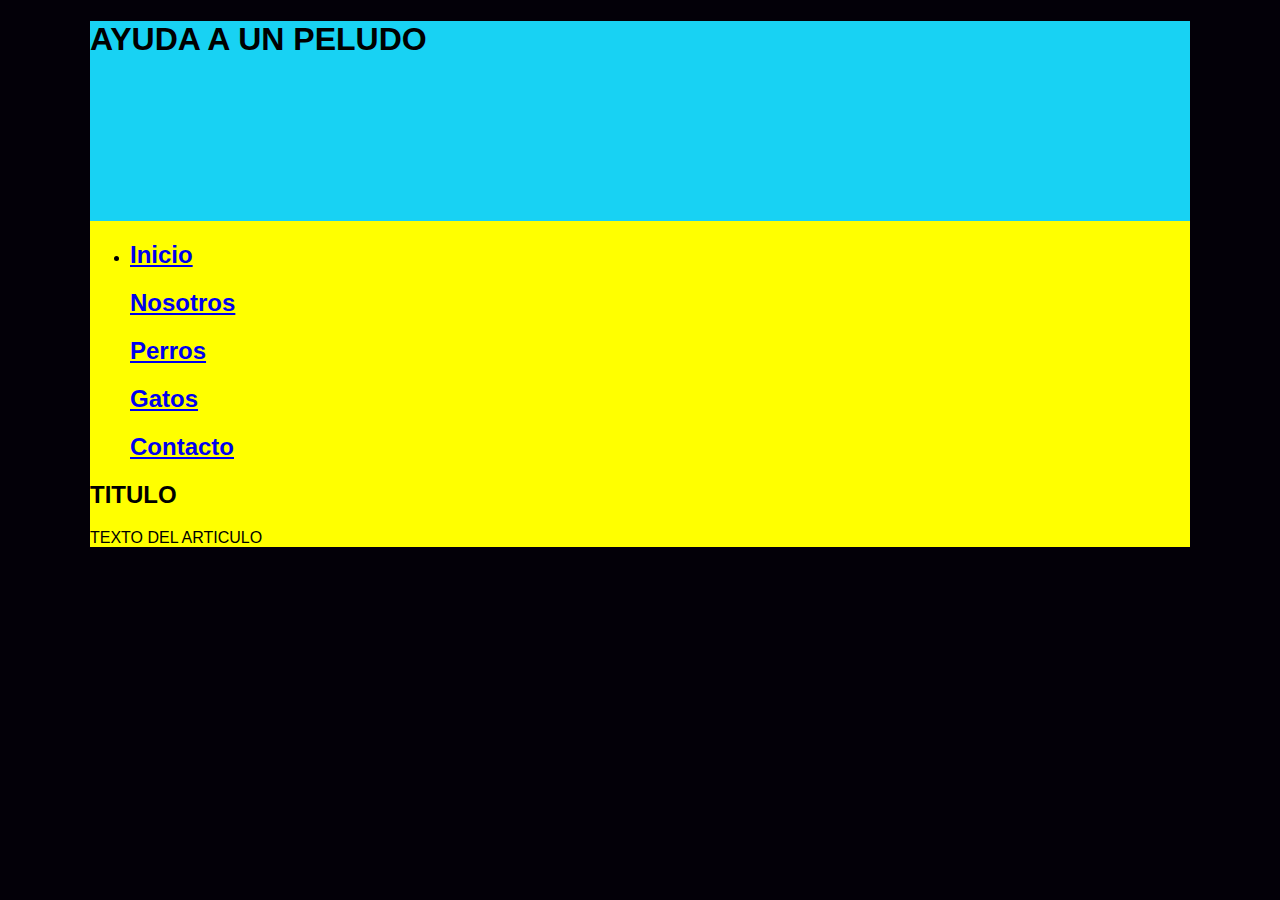
<file: index.html>
<!DOCTYPE html>
<html>
<head>

<meta charset="utf-8"/>
<title> AYUDA A UN PELUDO</title>
<link rel="stylesheet" href="estilo.css"/>

</head>
<body>
    
    <div class="cajas">
        <header>

            <h1>AYUDA A UN PELUDO</h1>

        </header>
        <nav>
            <ul>
                <li>
                
                <a href="principal.html"><h2>Inicio</h2></a>
                <a href="nosotros.html"><h2>Nosotros</h2></a>
                <a href="perros.html"><h2>Perros</h2></a>
                <a href="gatos.html"><h2>Gatos</h2></a>
                <a href="contacto.html"><h2>Contacto</h2></a>

                </li>


            </ul>


        </nav>
        <section id="contenido">
            <article class="article">
                <h2>TITULO</h2>
                <p>TEXTO DEL ARTICULO</p>

            </article>


        </section>
    



    </div>




</body>

</html>
</file>
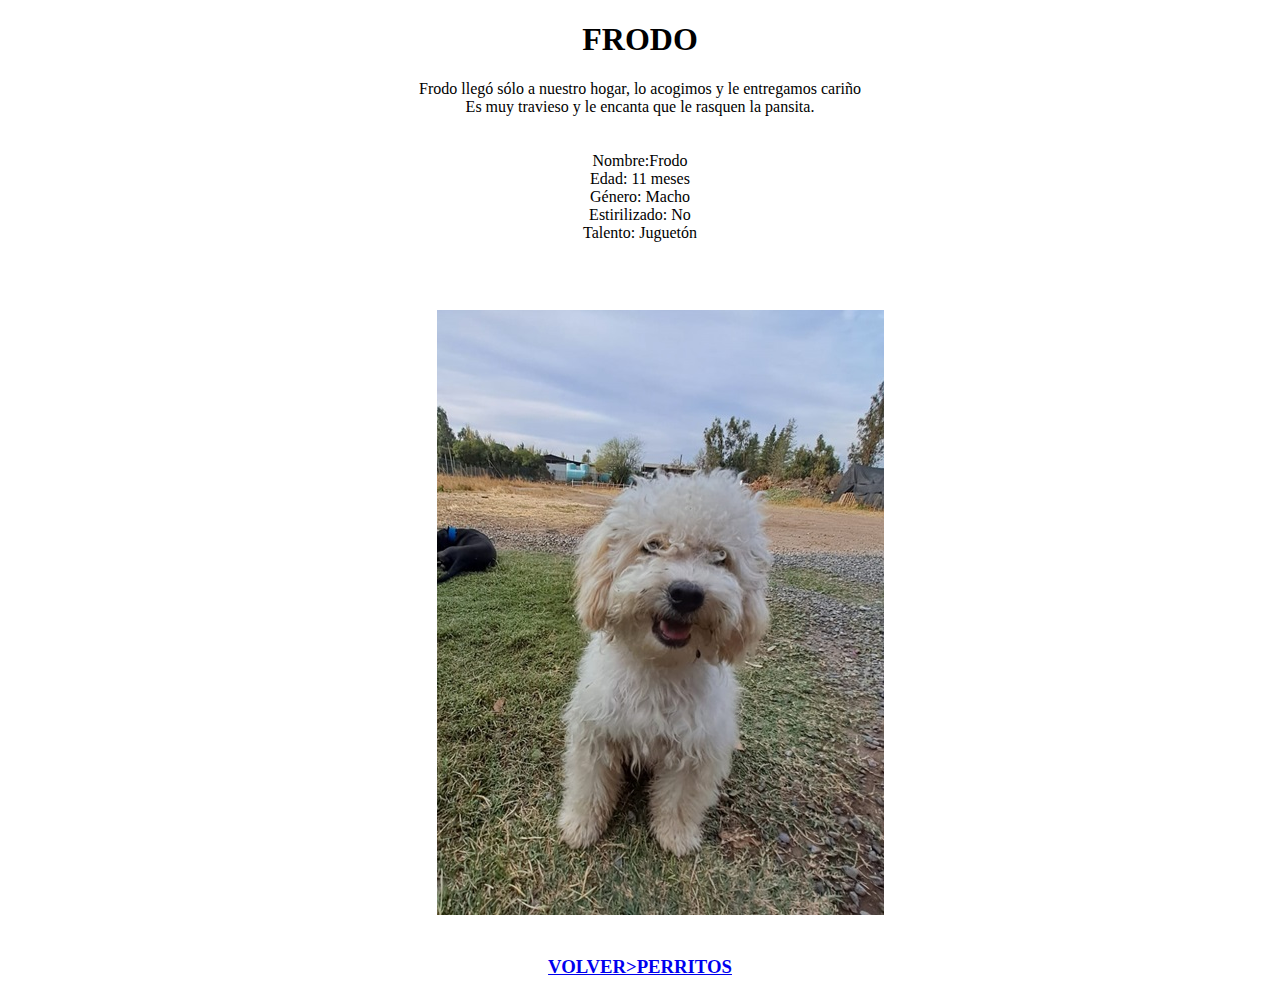
<file: frodo.html>
<!DOCTYPE html>
<html>
    <head>
        <meta charset="utf-8">
        <title>FRODO</title>
    </head>
<body>
    <p>
        <center><h1>FRODO</h1>
            Frodo llegó s&oacute;lo a nuestro hogar, lo acogimos y le entregamos cariño<br>
            Es muy travieso y le encanta que le rasquen la pansita.
            <br>
            <br>
            <br>

            <li>Nombre:Frodo</li>
            <li>Edad: 11 meses</li>
            <li>G&eacute;nero: Macho</li>
            <li>Estirilizado: No</li>
            <li>Talento: Juguet&oacute;n</li>
            
       </p>
       <br>
       <br>
       <div>
           <header>
               <nav>
                   <ul>
                       <img src="Imagenes/frodo3.jfif" alt="lupita"/>
                       <br>
                       <br>
   
</center>
<center><a href="perros.html"><h3>VOLVER>PERRITOS</h3></a></center>
</file>
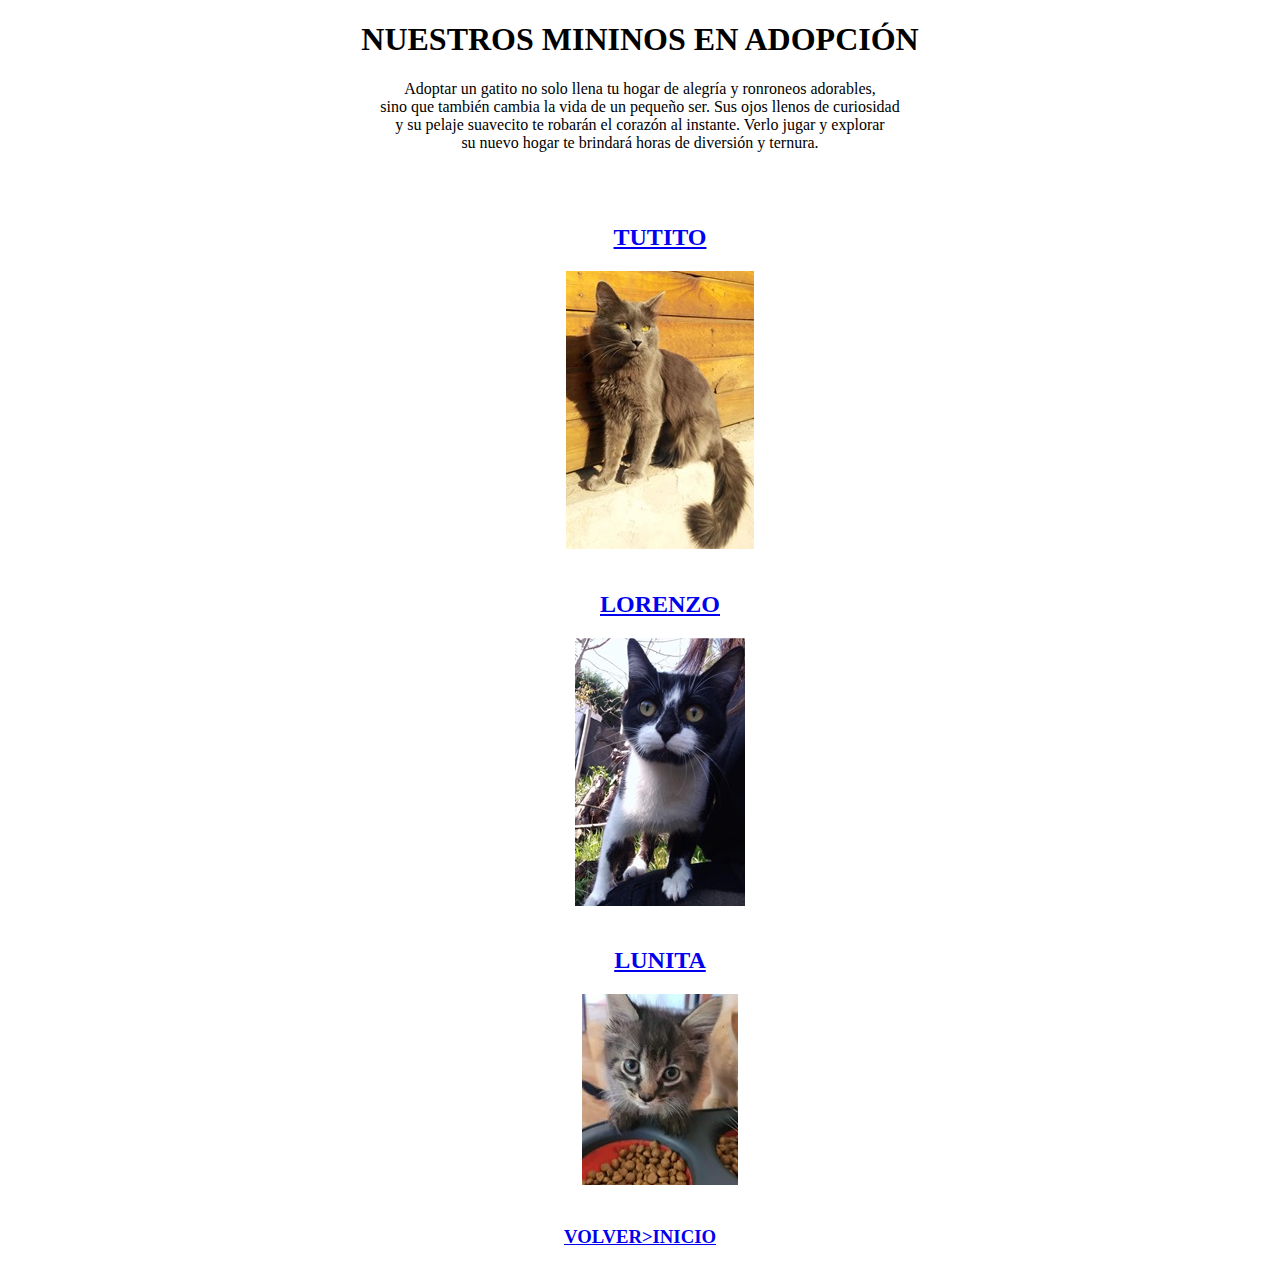
<file: gatos.html>
<!DOCTYPE html>
<html>
    <head>
        <meta charset="utf-8">
        <title>ELLOS TE QUIEREN A TI</title>
    </head>
<body>
    <p>
        <center><h1>NUESTROS MININOS EN ADOPCI&Oacute;N</h1>
            Adoptar un gatito no solo llena tu hogar de alegría y ronroneos adorables, <br>
            sino que también cambia la vida de un pequeño ser. Sus ojos llenos de curiosidad <br>
            y su pelaje suavecito te robarán el corazón al instante. Verlo jugar y explorar <br>
            su nuevo hogar te brindará horas de diversión y ternura. 
       </p>
       <br>
       <br>
       <div>
           <header>
               <nav>
                   <ul>
                       <a href="tutin.html"><h2>TUTITO</h2></a>
                       <img src="Imagenes/tutin2.jfif" alt="tutin2"/>
                       <br>
                       <br>
   
   
                       <a href="lorenzo.html"><h2>LORENZO</h2></a>
                       <img src="Imagenes/lorenzo.jfif" alt="lorenzo"/>
                       <br>
                       <br>

                       <a href="lunita.html"><h2>LUNITA</h2></a>
                       <img src="Imagenes/lunita.jfif" alt="lunita"/>
                       <br>
                       <br>
</center>
<center><a href="principal.html"><h3>VOLVER>INICIO</h3></a></center>
</file>
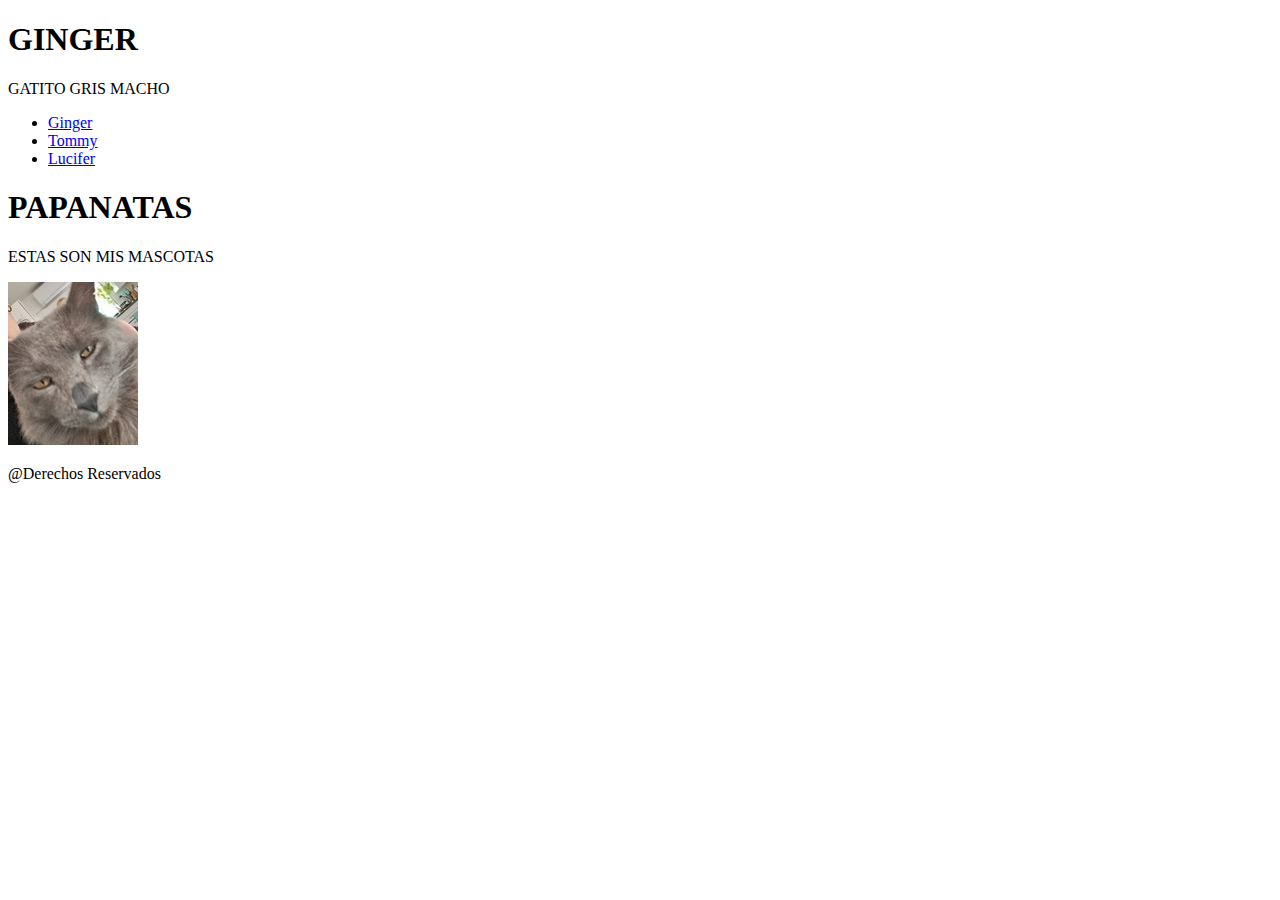
<file: ginger.html>
<!DOCTYPE html>
<html>
    <head>
        <meta charset="utf-8">
        <title>ONG-AYUDA A UN PELUDO</title>
    </head>
<body>
    <p>
    <h1>GINGER</h1>
     GATITO GRIS MACHO</p>
    <div>
        <header>
            <nav>
                <ul>
                    <li><a href="ginger.html">Ginger</a></li>
                    <li><a href="#">Tommy</a></li>
                    <li><a href="#">Lucifer</a></li>
                </ul>


            </nav>

        </header>


    <div>
    <p>
    <h1>PAPANATAS</h1>
     ESTAS SON MIS MASCOTAS</p>
    <img src="Imagenes/imagen1.jpg" alt="imagen1"/>

    </div>
    <footer>
        <div>
            <p>@Derechos Reservados</p>
        </div>
    </footer>
    </body>

</html>
</file>
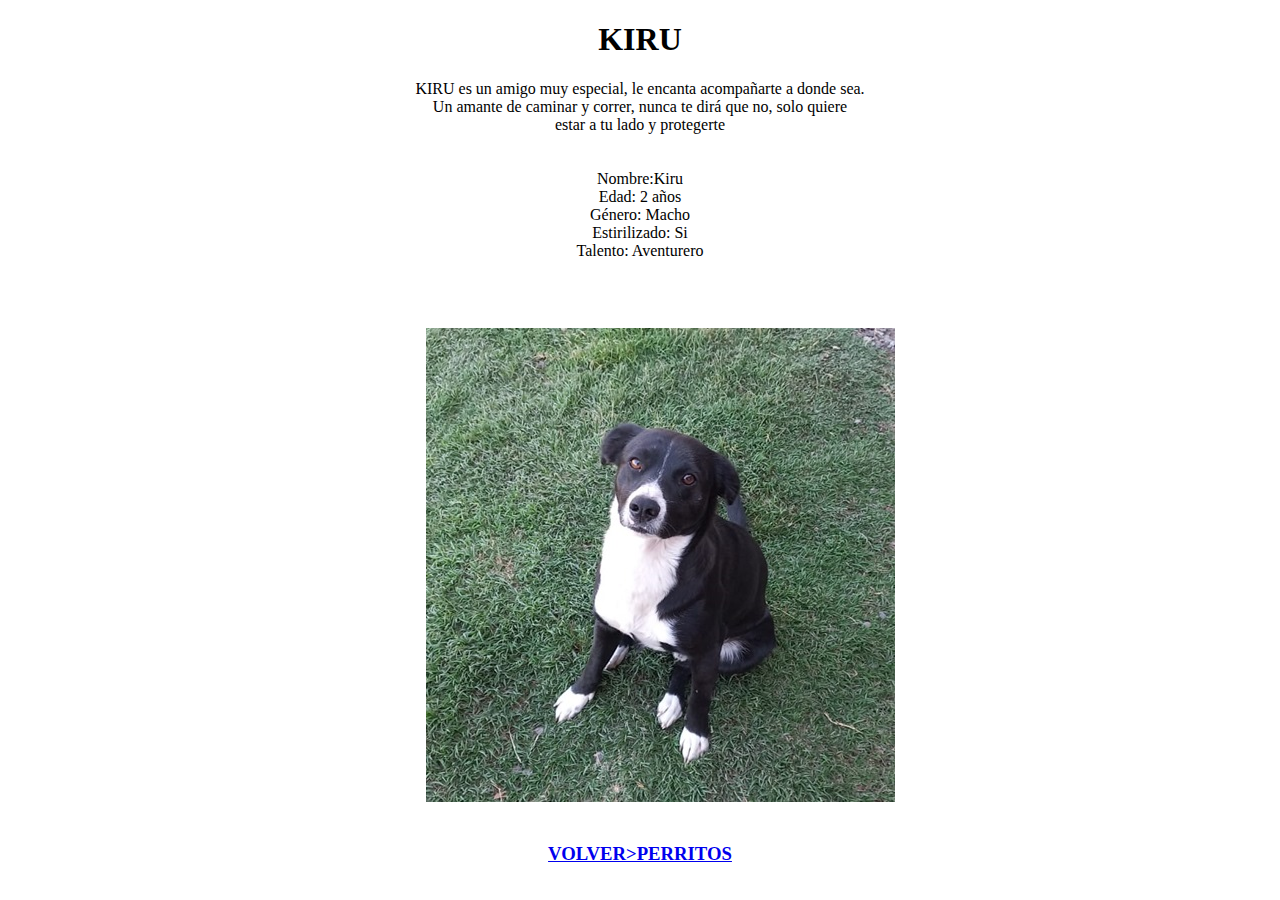
<file: kiru.html>
<!DOCTYPE html>
<html>
    <head>
        <meta charset="utf-8">
        <title>KIRU</title>
    </head>
<body>
    <p>
        <center><h1>KIRU</h1>
            KIRU es un amigo muy especial, le encanta acompañarte a donde sea.<br>
            Un amante de caminar y correr, nunca te dirá que no, solo quiere <br>
            estar a tu lado y protegerte
            <br>
            <br>
            <br>

            <li>Nombre:Kiru</li>
            <li>Edad: 2 años</li>
            <li>G&eacute;nero: Macho</li>
            <li>Estirilizado: Si</li>
            <li>Talento: Aventurero</li>
            
       </p>
       <br>
       <br>
       <div>
           <header>
               <nav>
                   <ul>
                       <img src="Imagenes/kiru2.jfif" alt="kiru"/>
                       <br>
                       <br>
   
</center>
<center><a href="perros.html"><h3>VOLVER>PERRITOS</h3></a></center>
</file>
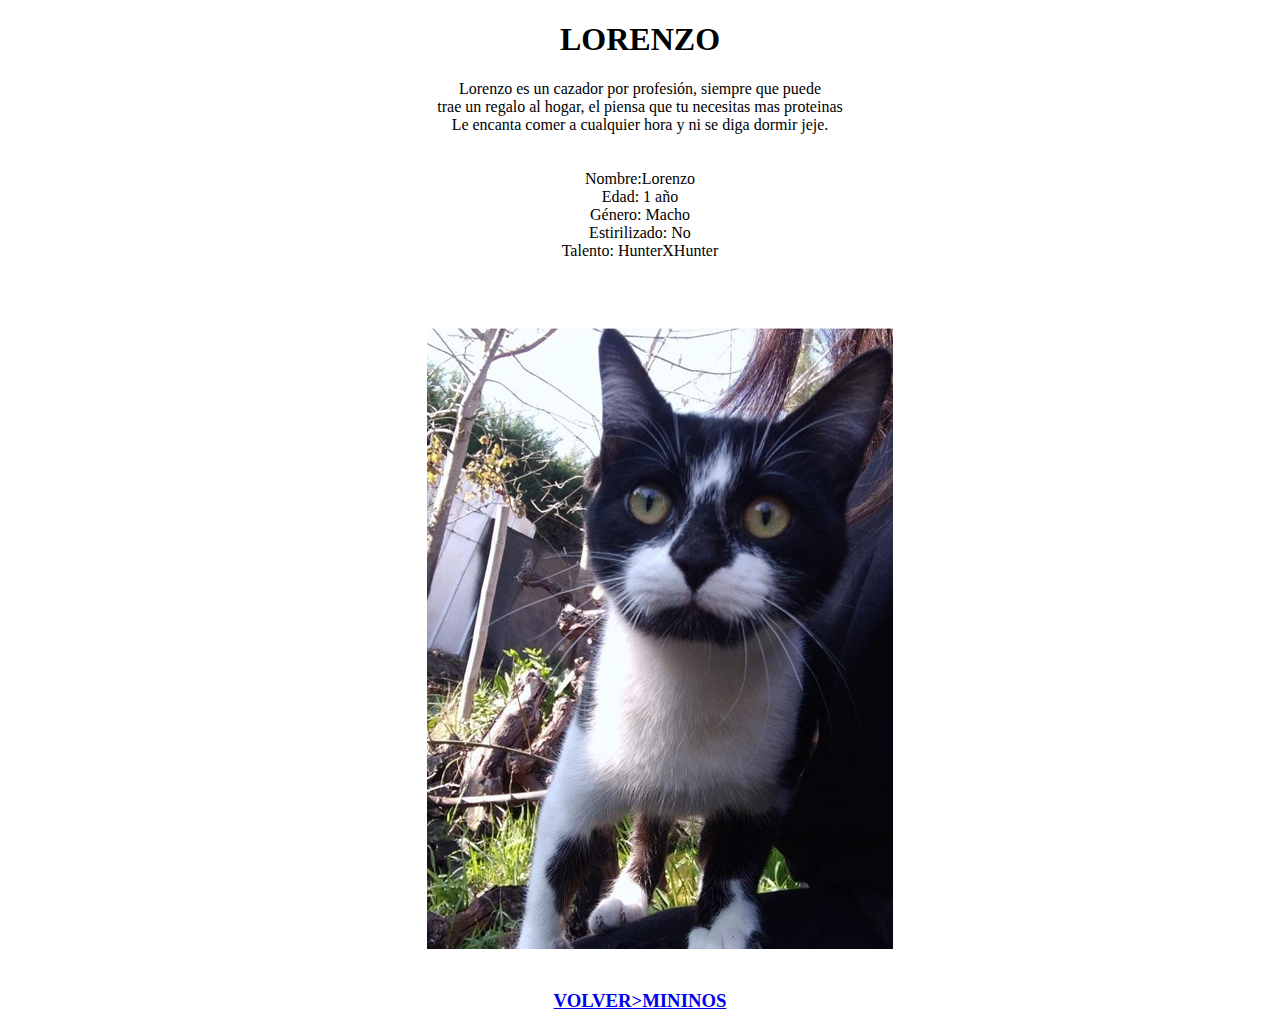
<file: lorenzo.html>
<!DOCTYPE html>
<html>
    <head>
        <meta charset="utf-8">
        <title>LORENZO</title>
    </head>
<body>
    <p>
        <center><h1>LORENZO</h1>
            Lorenzo es un cazador por profesi&oacute;n, siempre que puede <br>
            trae un regalo al hogar, el piensa que tu necesitas mas proteinas <br>
            Le encanta comer a cualquier hora y ni se diga dormir jeje.
            <br>
            <br>
            <br>

            <li>Nombre:Lorenzo</li>
            <li>Edad: 1 año</li>
            <li>G&eacute;nero: Macho</li>
            <li>Estirilizado: No</li>
            <li>Talento: HunterXHunter</li>
            
       </p>
       <br>
       <br>
       <div>
           <header>
               <nav>
                   <ul>
                       <img src="Imagenes/lorenzo2.jfif" alt="lorenzo"/>
                       <br>
                       <br>
   
</center>
<center><a href="gatos.html"><h3>VOLVER>MININOS</h3></a></center>
</file>
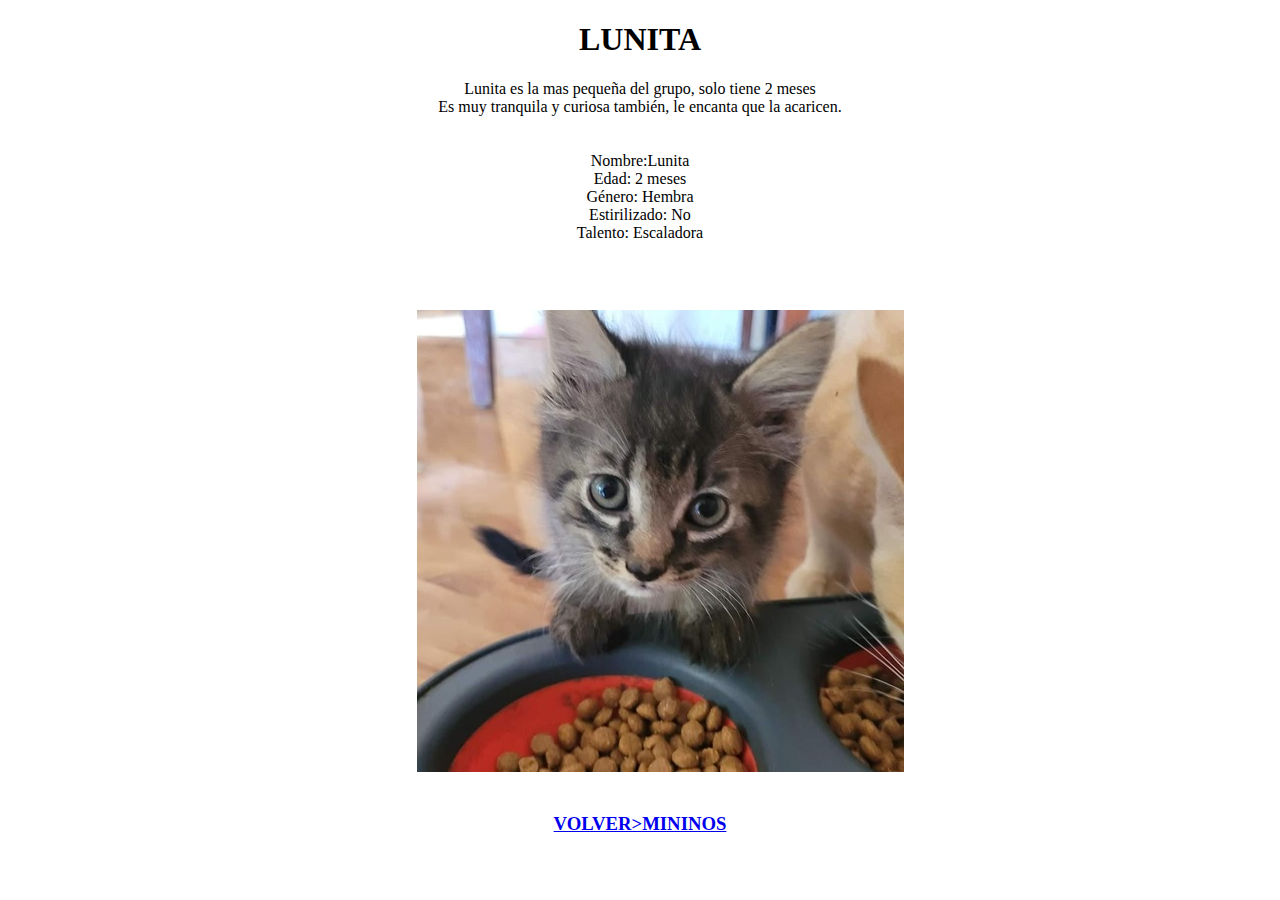
<file: lunita.html>
<!DOCTYPE html>
<html>
    <head>
        <meta charset="utf-8">
        <title>LUNITA</title>
    </head>
<body>
    <p>
        <center><h1>LUNITA</h1>
            Lunita es la mas pequeña del grupo, solo tiene 2 meses <br>
            Es muy tranquila y curiosa tambi&eacute;n, le encanta que la acaricen.
            
            <br>
            <br>
            <br>

            <li>Nombre:Lunita</li>
            <li>Edad: 2 meses</li>
            <li>G&eacute;nero: Hembra</li>
            <li>Estirilizado: No</li>
            <li>Talento: Escaladora</li>
            
       </p>
       <br>
       <br>
       <div>
           <header>
               <nav>
                   <ul>
                       <img src="Imagenes/lunita2.jfif" alt="lunita"/>
                       <br>
                       <br>
   
</center>
<center><a href="gatos.html"><h3>VOLVER>MININOS</h3></a></center>
</file>
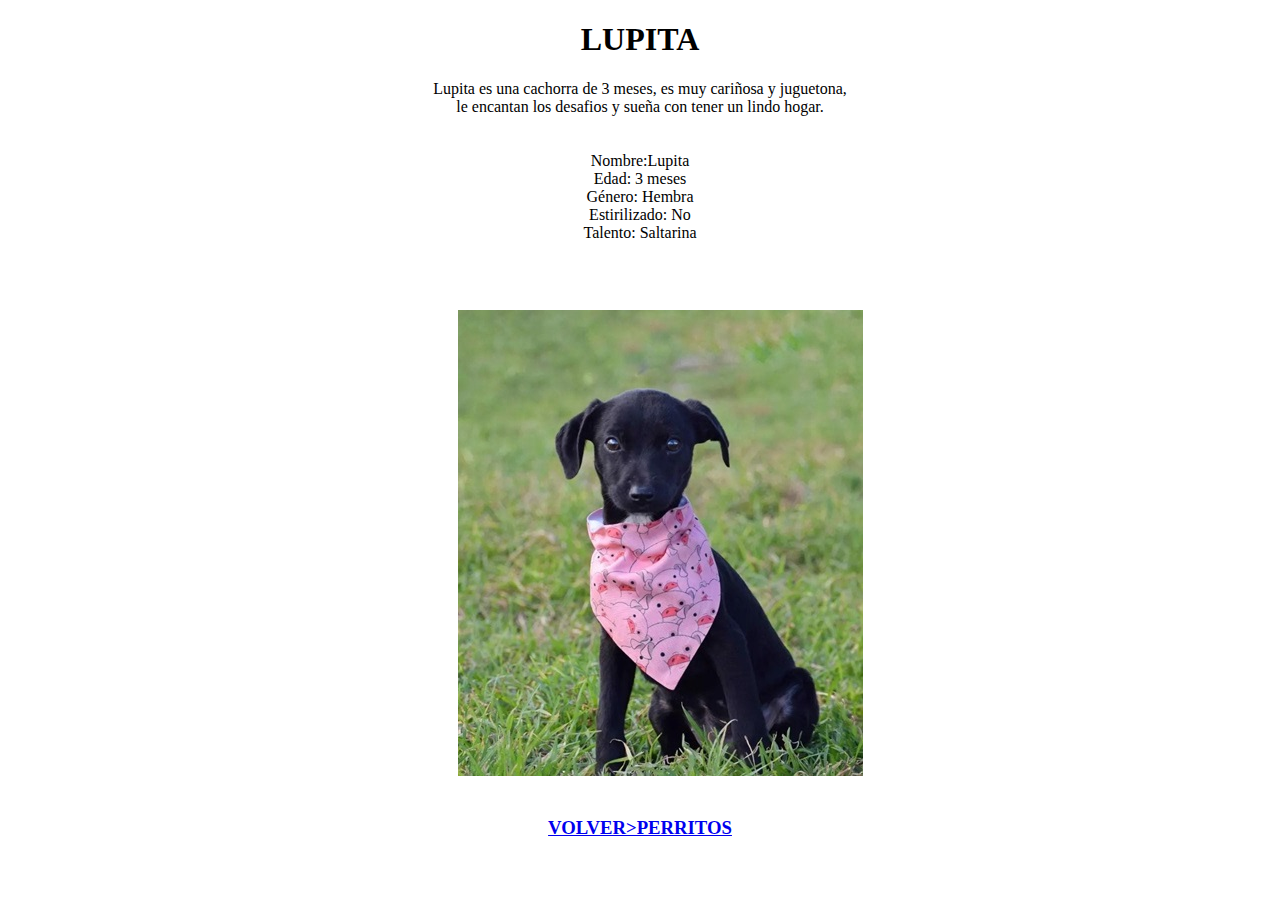
<file: lupita.html>
<!DOCTYPE html>
<html>
    <head>
        <meta charset="utf-8">
        <title>LUPITA</title>
    </head>
<body>
    <p>
        <center><h1>LUPITA</h1>
            Lupita es una cachorra de 3 meses, es muy cariñosa y juguetona,<br>
            le encantan los desafios y sueña con tener un lindo hogar.
            <br>
            <br>
            <br>

            <li>Nombre:Lupita</li>
            <li>Edad: 3 meses</li>
            <li>G&eacute;nero: Hembra</li>
            <li>Estirilizado: No</li>
            <li>Talento: Saltarina</li>
            
       </p>
       <br>
       <br>
       <div>
           <header>
               <nav>
                   <ul>
                       <img src="Imagenes/lupita2.jfif" alt="lupita"/>
                       <br>
                       <br>
   
</center>
<center><a href="perros.html"><h3>VOLVER>PERRITOS</h3></a></center>
</file>
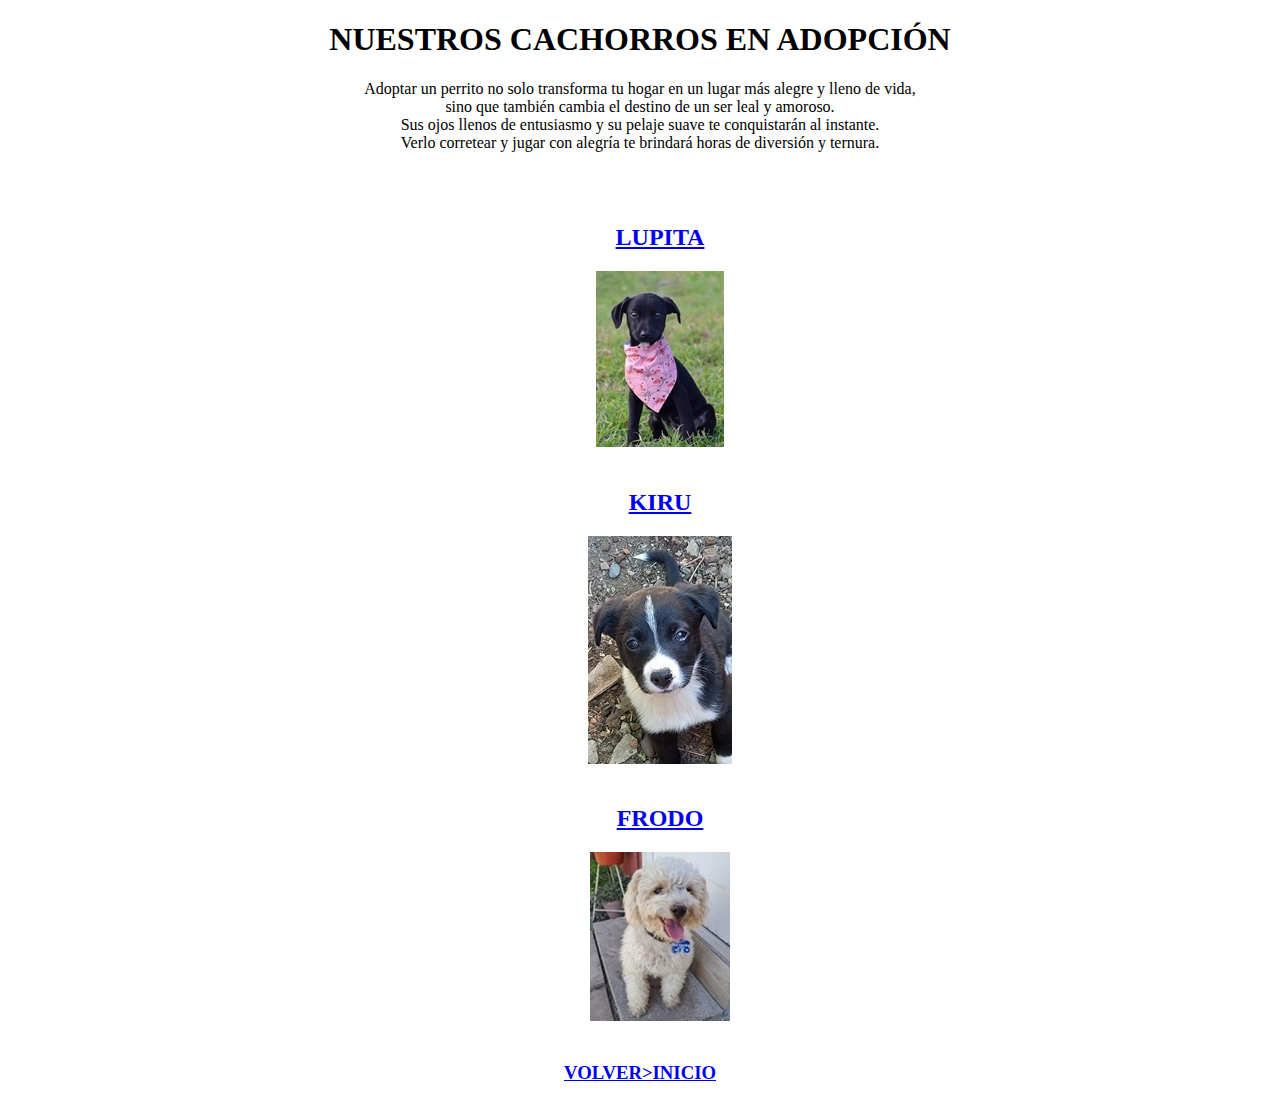
<file: perros.html>
<!DOCTYPE html>
<html>
    <head>
        <meta charset="utf-8">
        <title>SOLO QUIEREN AMOR</title>
    </head>
<body>
    <p>
        <center><h1>NUESTROS CACHORROS EN ADOPCI&Oacute;N</h1>
            
Adoptar un perrito no solo transforma tu hogar en un lugar más alegre y lleno de vida, <br>
sino que también cambia el destino de un ser leal y amoroso. <br>
Sus ojos llenos de entusiasmo y su pelaje suave te conquistarán al instante. <br>
Verlo corretear y jugar con alegría te brindará horas de diversión y ternura. 
       </p>
       <br>
       <br>
       <div>
           <header>
               <nav>
                   <ul>
                       <a href="lupita.html"><h2>LUPITA</h2></a>
                       <img src="Imagenes/lupita.jfif" alt="lupita"/>
                       <br>
                       <br>
   
   
                       <a href="kiru.html"><h2>KIRU</h2></a>
                       <img src="Imagenes/kiru.jfif" alt="kiru"/>
                       <br>
                       <br>

                       <a href="frodo.html"><h2>FRODO</h2></a>
                       <img src="Imagenes/frodo1.jpg" alt="frodo"/>
                       <br>
                       <br>
</center>
<center><a href="principal.html"><h3>VOLVER>INICIO</h3></a></center>
</file>
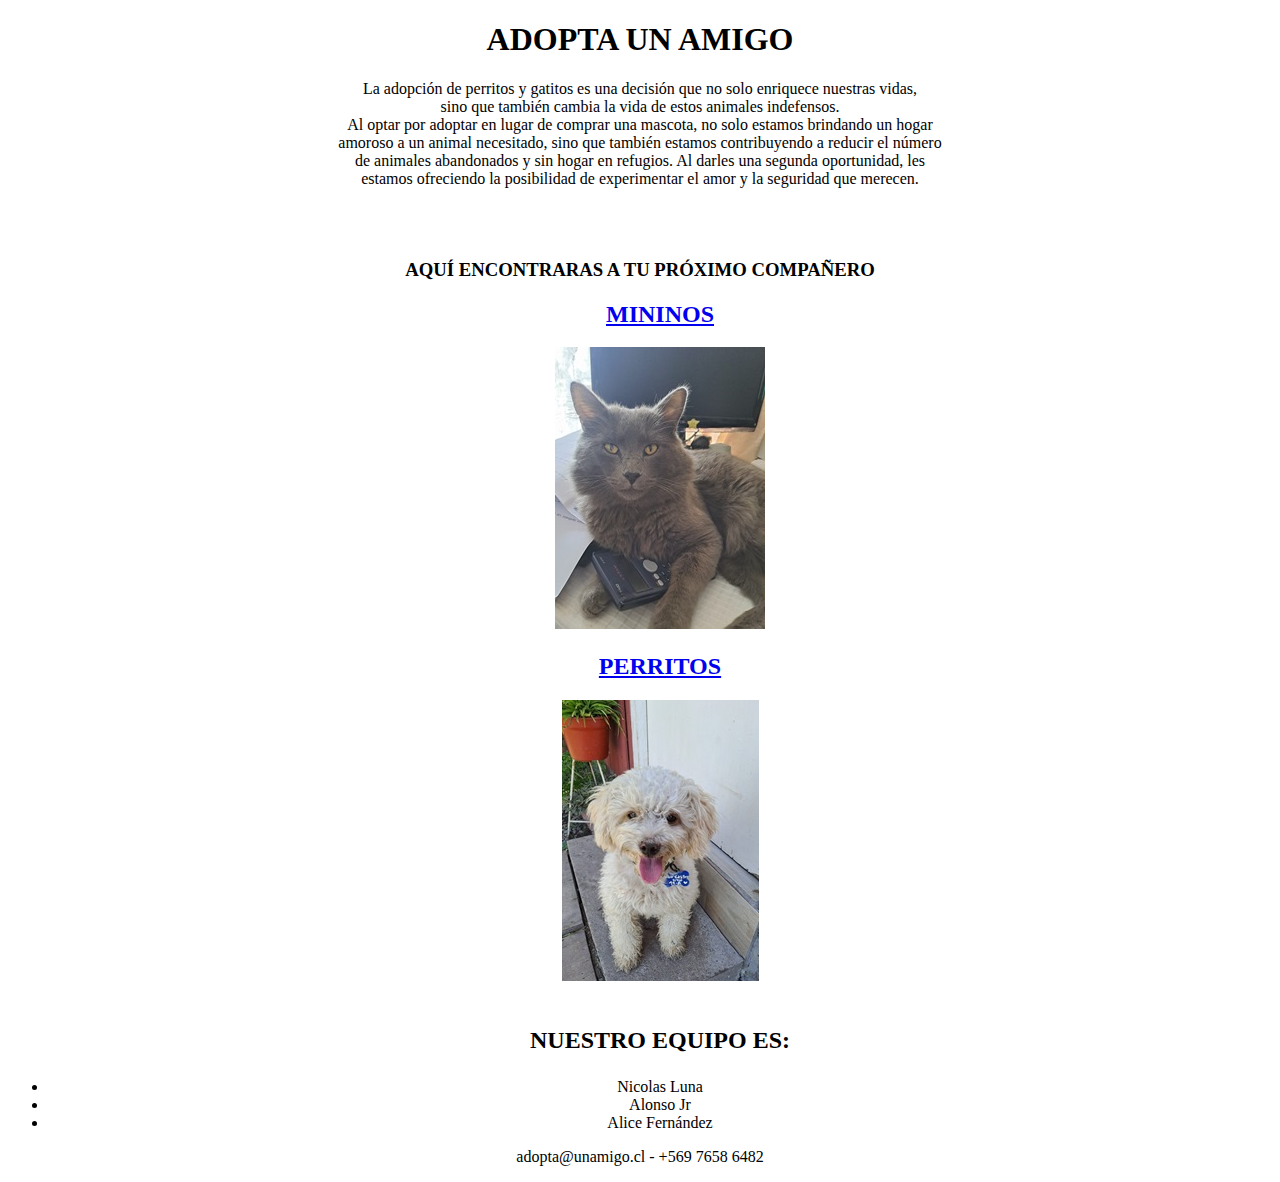
<file: principal.html>
<!DOCTYPE html>
<html>
    <head>
        <meta charset="utf-8">
        <title>ADOPTA CON CARIÑO</title>
        
    </head>
<body>
    <p>
        <center><h1 class="titulo1" >ADOPTA UN AMIGO</h1>
            
        La adopción de perritos y gatitos es una decisión que no solo enriquece nuestras vidas, <br>
        sino que también cambia la vida de estos animales indefensos. <br>
        Al optar por adoptar en lugar de comprar una mascota, no solo estamos brindando un hogar <br>
        amoroso a un animal necesitado, sino que también estamos contribuyendo a reducir el número <br>
        de animales abandonados y sin hogar en refugios. Al darles una segunda oportunidad, les<br>
        estamos ofreciendo la posibilidad de experimentar el amor y la seguridad que merecen. 
       </p>
       <br>
       <br>

        
        <h3><p>AQU&Iacute; ENCONTRARAS A TU PR&Oacute;XIMO COMPAÑERO</p></h3>
    <div>
        <header>
            <nav>
                <ul>
                    <a href="gatos.html"><h2>MININOS</h2></a>
                    <img src="Imagenes/tutin1.jpg" alt="tutin1"/>


                    <a href="perros.html"><h2>PERRITOS</h2></a>
                    <img src="Imagenes/frodo.jfif" alt="frodo"/>
                    <br>
                    <br>

                    <center><h2><p>NUESTRO EQUIPO ES:</p></h2>
                    <Li>Nicolas Luna</Li>
                     <Li>Alonso Jr</Li>
                     <Li>Alice Fern&aacute;ndez</Li></center>
                 

                 
                </ul>


            </nav>

        </header>

    </center>
    <div>
 

    </div>
    <footer>
        <div>
            <center><p>adopta@unamigo.cl  -  +569 7658 6482</p></center>
        </div>
    </footer>
    </body>

</html>
</file>
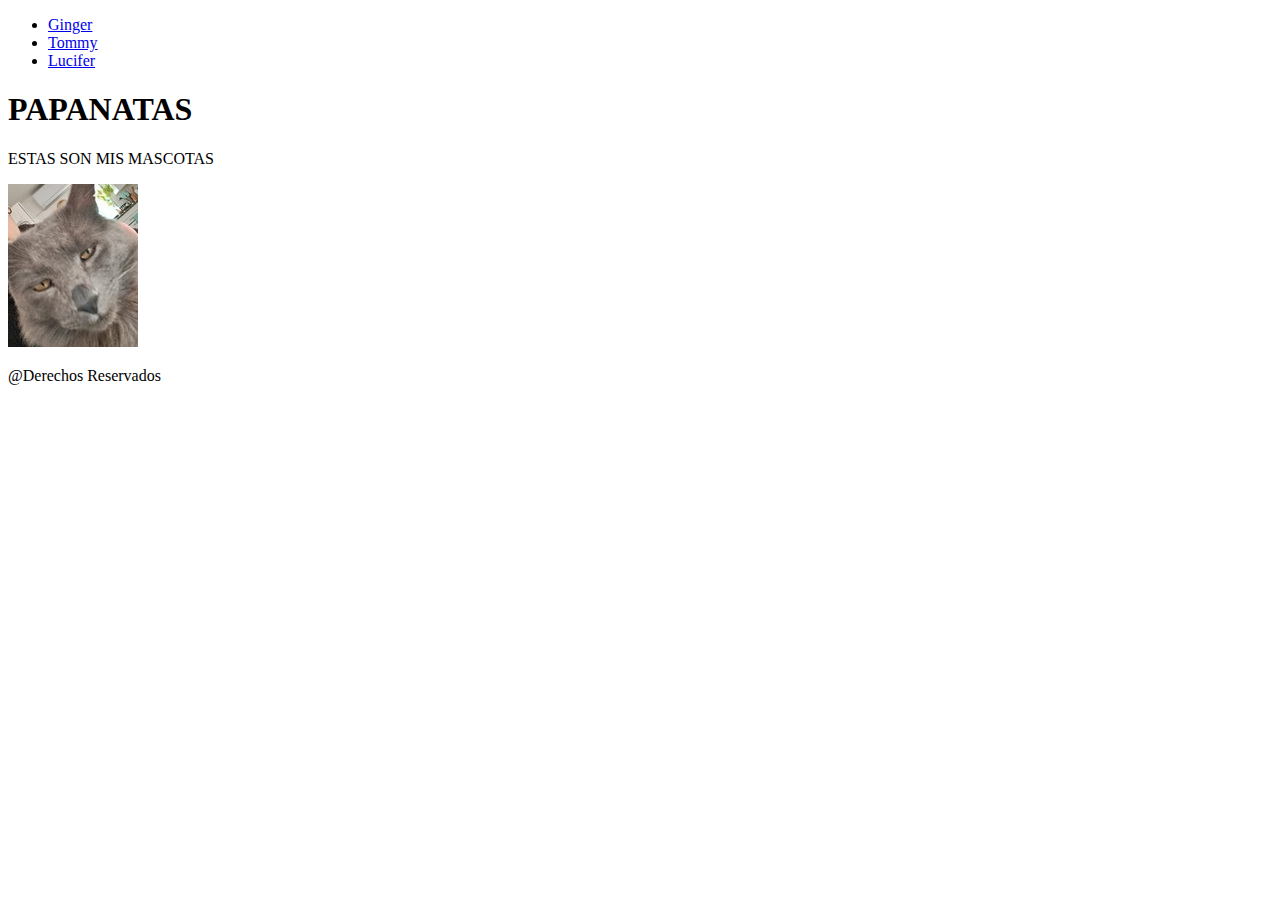
<file: tommy.html>
<!DOCTYPE html>
<html>
    <head>
        <meta charset="utf-8">
        <title>ONG-AYUDA A UN PELUDO</title>
    </head>
<body>
    <div>
        <header>
            <nav>
                <ul>
                    <li><a href="ginger.html">Ginger</a></li>
                    <li><a href="#">Tommy</a></li>
                    <li><a href="#">Lucifer</a></li>
                </ul>


            </nav>

        </header>


    <div>
    <p>
    <h1>PAPANATAS</h1>
     ESTAS SON MIS MASCOTAS</p>
    <img src="Imagenes/imagen1.jpg" alt="imagen1"/>

    </div>
    <footer>
        <div>
            <p>@Derechos Reservados</p>
        </div>
    </footer>
    </body>

</html>
</file>
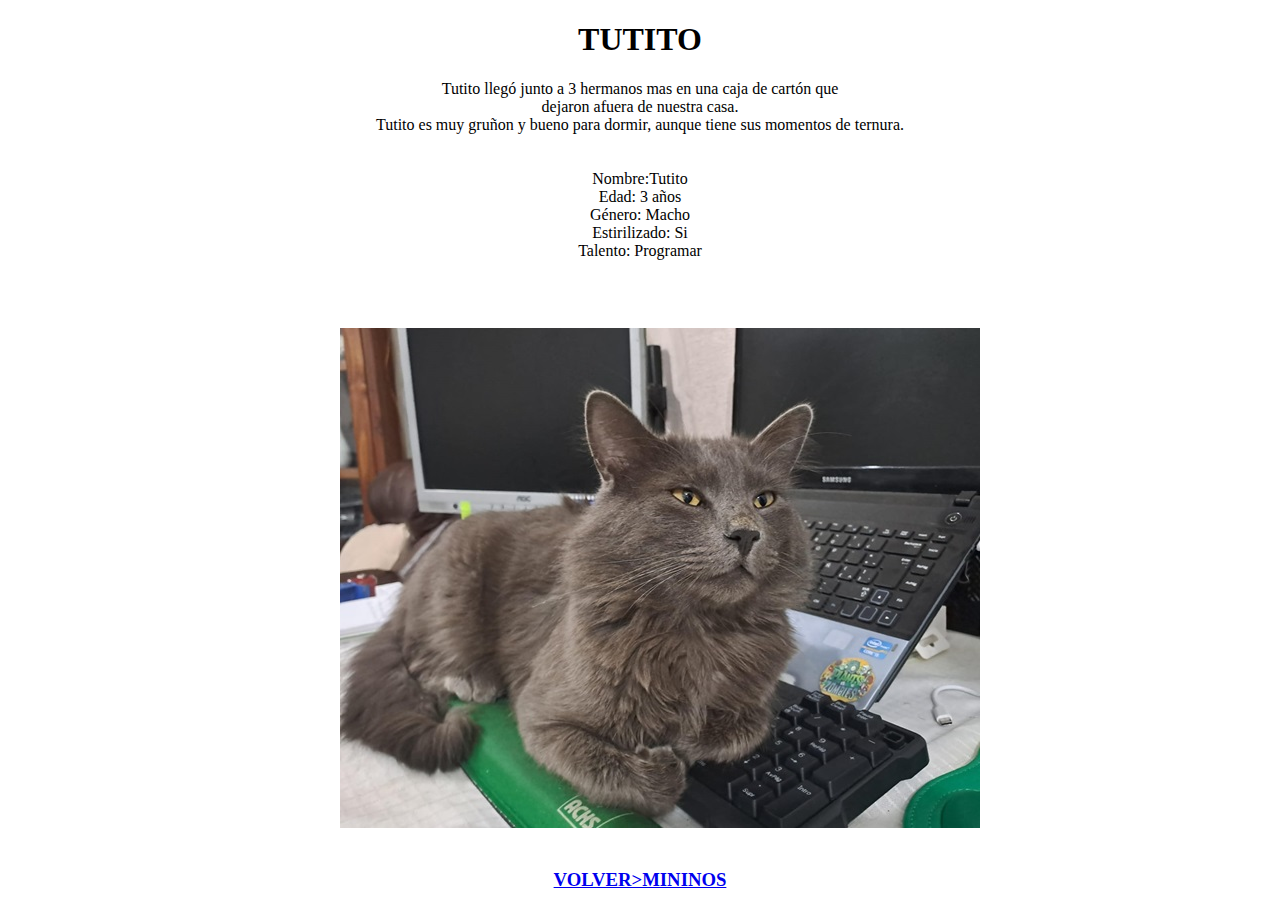
<file: tutin.html>
<!DOCTYPE html>
<html>
    <head>
        <meta charset="utf-8">
        <title>TUTITO</title>
    </head>
<body>
    <p>
        <center><h1>TUTITO</h1>
            Tutito llegó junto a 3 hermanos mas en una caja de cart&oacute;n que <br>
            dejaron afuera de nuestra casa. <br>
            Tutito es muy gruñon y bueno para dormir, aunque tiene sus momentos de ternura.
            <br>
            <br>
            <br>

            <li>Nombre:Tutito</li>
            <li>Edad: 3 años</li>
            <li>G&eacute;nero: Macho</li>
            <li>Estirilizado: Si</li>
            <li>Talento: Programar</li>
            
       </p>
       <br>
       <br>
       <div>
           <header>
               <nav>
                   <ul>
                       <img src="Imagenes/tutin3.jfif" alt="tutin"/>
                       <br>
                       <br>
   
</center>
<center><a href="gatos.html"><h3>VOLVER>MININOS</h3></a></center>
</file>
<file: estilo.css>
header{
    background: rgb(24, 210, 243);
    height: 200px;
    width: 100%;

}
body{
    background: rgb(3, 0, 8);
    font-family:sans-serif ;}

.cajas{
    background-color: yellow;
    width:1100px ;
    margin: 0px auto;

}
</file>
